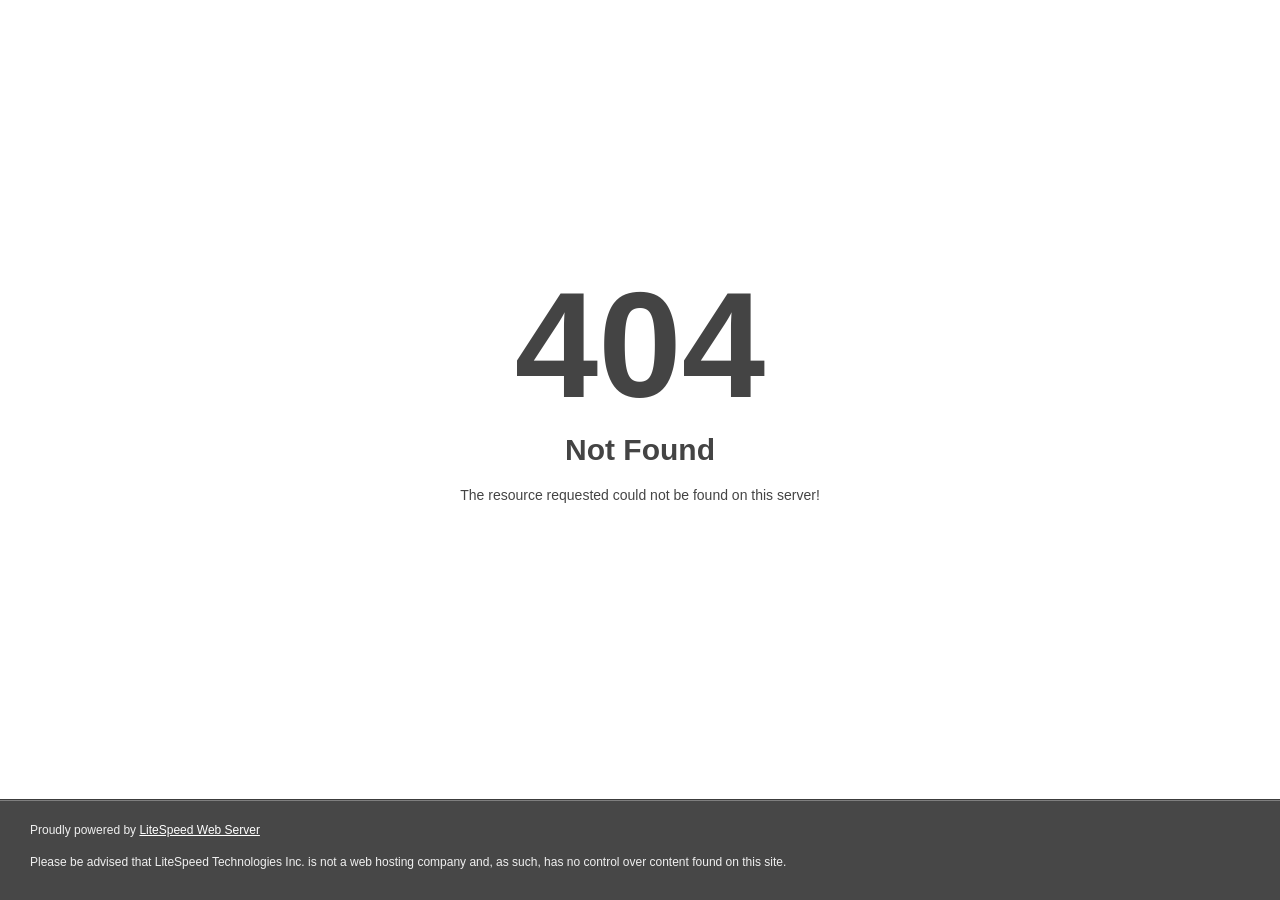
<file: Content/microsites_assets/css/owl.video.play.html>
<!DOCTYPE html>
<html style="height:100%">
<head>
<meta name="viewport" content="width=device-width, initial-scale=1, shrink-to-fit=no" />
<title> 404 Not Found
</title></head>
<body style="color: #444; margin:0;font: normal 14px/20px Arial, Helvetica, sans-serif; height:100%; background-color: #fff;">
<div style="height:auto; min-height:100%; ">     <div style="text-align: center; width:800px; margin-left: -400px; position:absolute; top: 30%; left:50%;">
        <h1 style="margin:0; font-size:150px; line-height:150px; font-weight:bold;">404</h1>
<h2 style="margin-top:20px;font-size: 30px;">Not Found
</h2>
<p>The resource requested could not be found on this server!</p>
</div></div><div style="color:#f0f0f0; font-size:12px;margin:auto;padding:0px 30px 0px 30px;position:relative;clear:both;height:100px;margin-top:-101px;background-color:#474747;border-top: 1px solid rgba(0,0,0,0.15);box-shadow: 0 1px 0 rgba(255, 255, 255, 0.3) inset;">
<br>Proudly powered by  <a style="color:#fff;" href="http://www.litespeedtech.com/error-page">LiteSpeed Web Server</a><p>Please be advised that LiteSpeed Technologies Inc. is not a web hosting company and, as such, has no control over content found on this site.</p></div></body></html>
</file>
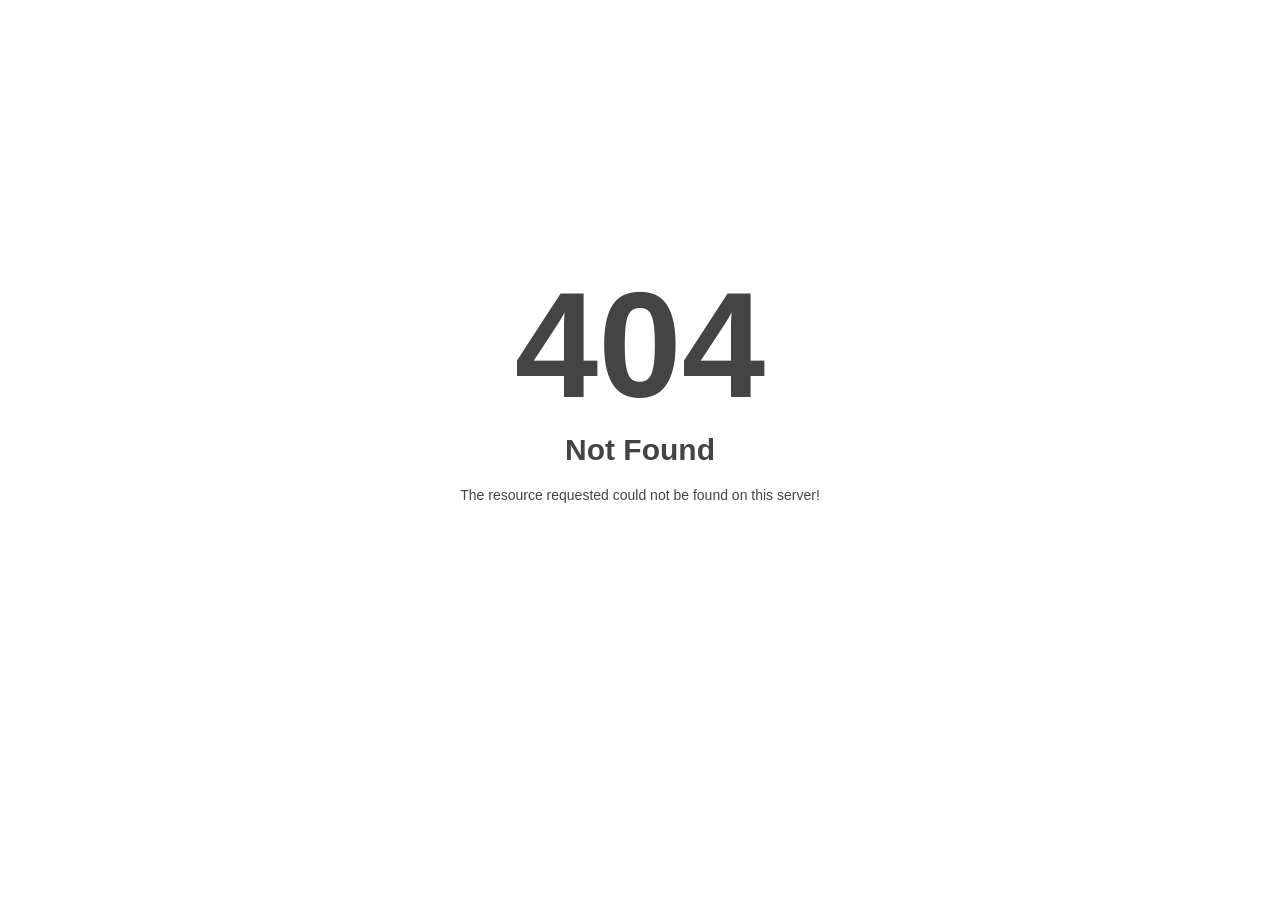
<file: Content/templates_assets/css/images/ui-icons_444444_256x240.html>
<!DOCTYPE html>
<html style="height:100%">
<head>
<meta name="viewport" content="width=device-width, initial-scale=1, shrink-to-fit=no" />
<title> 404 Not Found
</title></head>
<body style="color: #444; margin:0;font: normal 14px/20px Arial, Helvetica, sans-serif; height:100%; background-color: #fff;">
<div style="height:auto; min-height:100%; ">     <div style="text-align: center; width:800px; margin-left: -400px; position:absolute; top: 30%; left:50%;">
        <h1 style="margin:0; font-size:150px; line-height:150px; font-weight:bold;">404</h1>
<h2 style="margin-top:20px;font-size: 30px;">Not Found
</h2>
<p>The resource requested could not be found on this server!</p>
</div></div></body></html>
</file>
